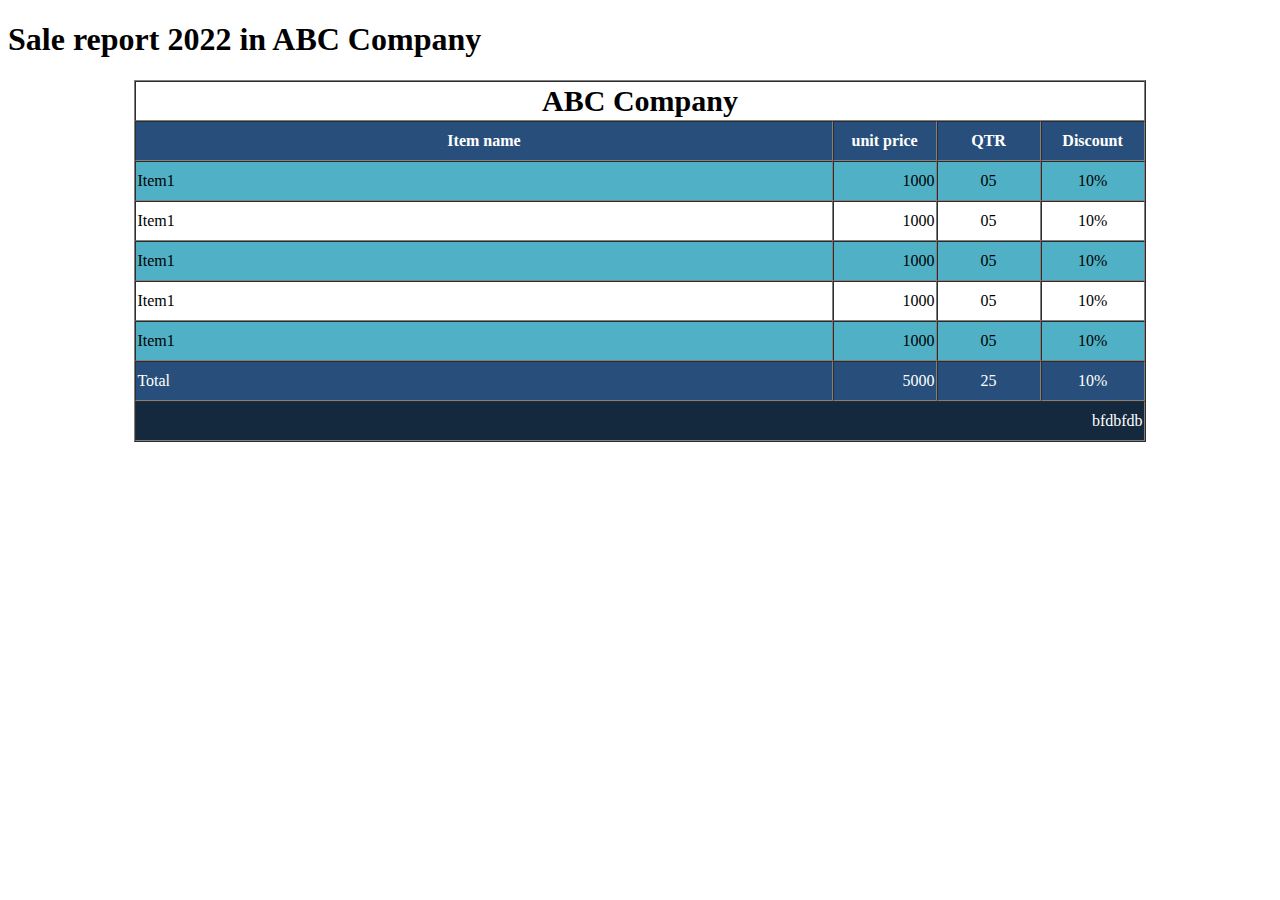
<file: index.html>
<!DOCTYPE html>
<html>
	<head>
		<title> P R A C T I C A L  01 </title>
		<link rel="stylesheet" type="text/css" href="Practical 01CSS.css">
	</head>
	
	<body>
	
		<h1> Sale report 2022 in ABC Company </h1>
	
		<table border="1" cellspacing="0">
			<thead>
				<tr>
					<th colspan="4">ABC Company</th>
				</tr>
				<tr>
					<th> Item name </th>  
					<th> unit price </th> 
					<th> QTR </th> 
					<th> Discount </th>
				</tr>
			</thead>
			
			<tbody>
				<tr>
					<td>Item1</td>
					<td class="a">1000</td>
					<td class="a">05</td>
					<td class="a">10%</td>
				</tr>
				<tr>
					<td>Item1</td>
					<td class="a">1000</td>
					<td class="a">05</td>
					<td class="a">10%</td>
				</tr>
				<tr>
					<td>Item1</td>
					<td class="a">1000</td>
					<td class="a">05</td>
					<td class="a">10%</td>
				</tr>
				<tr>
					<td>Item1</td>
					<td class="a">1000</td>
					<td class="a">05</td>
					<td class="a">10%</td>
				</tr>
				<tr>
					<td>Item1</td>
					<td class="a">1000</td>
					<td class="a">05</td>
					<td class="a">10%</td>
				</tr>
				
				
			</tbody>
			
			<tfoot>
				<tr>
					<td>Total</td>
					<td>5000</td>
					<td>25</td>
					<td>10%</td>
				</tr>
				<tr>
					<td colspan="4">bfdbfdb</td>
					
				</tr>
			</tfoot>
	
	
		</table>
	
	
	</body>

</html>
</file>
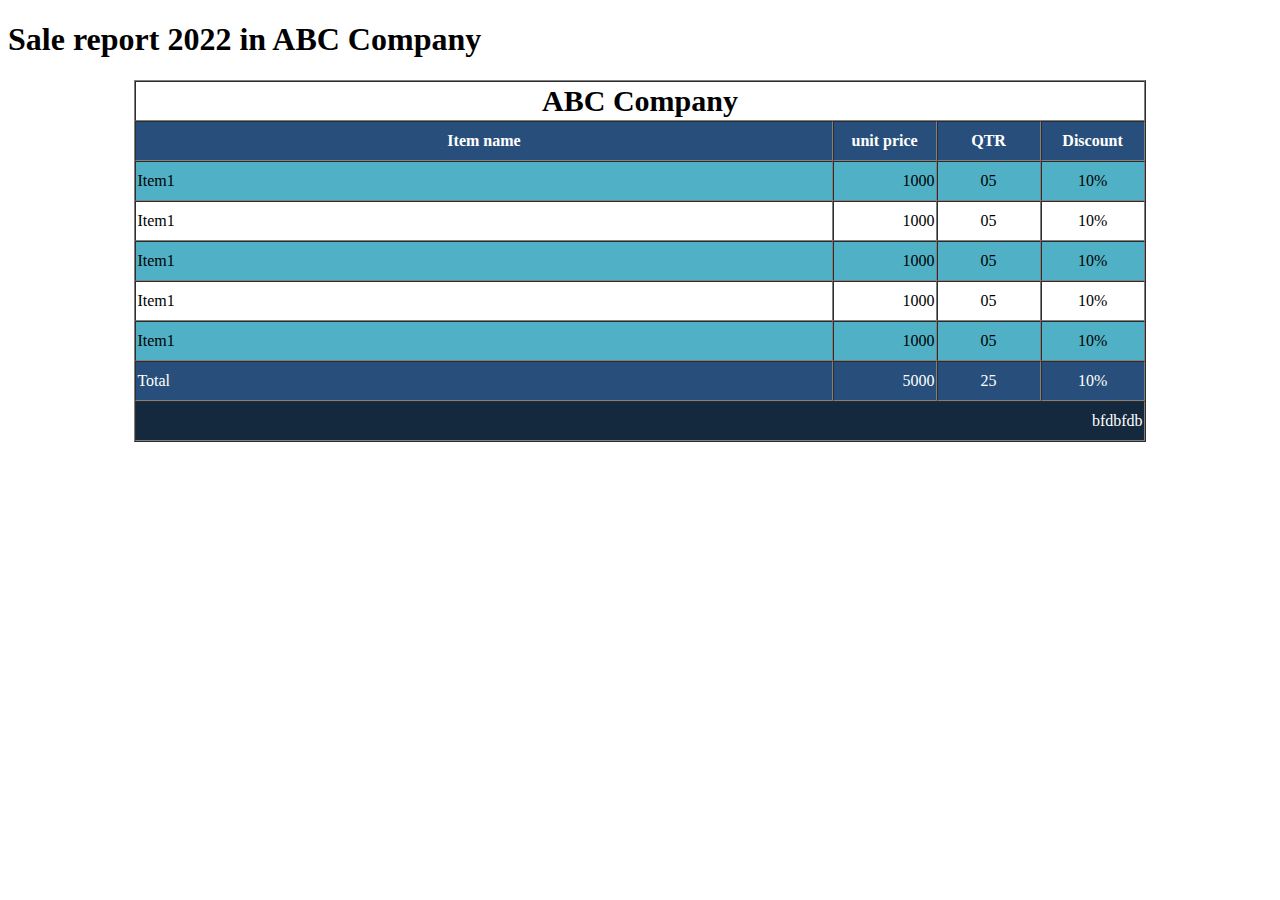
<file: Practical 01HTML.html>
<!DOCTYPE html>
<html>
	<head>
		<title> P R A C T I C A L  01 </title>
		<link rel="stylesheet" type="text/css" href="Practical 01CSS.css">
	</head>
	
	<body>
	
		<h1> Sale report 2022 in ABC Company </h1>
	
		<table border="1" cellspacing="0">
			<thead>
				<tr>
					<th colspan="4">ABC Company</th>
				</tr>
				<tr>
					<th> Item name </th>  
					<th> unit price </th> 
					<th> QTR </th> 
					<th> Discount </th>
				</tr>
			</thead>
			
			<tbody>
				<tr>
					<td>Item1</td>
					<td class="a">1000</td>
					<td class="a">05</td>
					<td class="a">10%</td>
				</tr>
				<tr>
					<td>Item1</td>
					<td class="a">1000</td>
					<td class="a">05</td>
					<td class="a">10%</td>
				</tr>
				<tr>
					<td>Item1</td>
					<td class="a">1000</td>
					<td class="a">05</td>
					<td class="a">10%</td>
				</tr>
				<tr>
					<td>Item1</td>
					<td class="a">1000</td>
					<td class="a">05</td>
					<td class="a">10%</td>
				</tr>
				<tr>
					<td>Item1</td>
					<td class="a">1000</td>
					<td class="a">05</td>
					<td class="a">10%</td>
				</tr>
				
				
			</tbody>
			
			<tfoot>
				<tr>
					<td>Total</td>
					<td>5000</td>
					<td>25</td>
					<td>10%</td>
				</tr>
				<tr>
					<td colspan="4">bfdbfdb</td>
					
				</tr>
			</tfoot>
	
	
		</table>
	
	
	</body>

</html>
</file>
<file: Practical 01CSS.css>
table{
	 width:80%;
	 margin:auto;
	}
	
.a{
	width:100px;
}	

thead tr{
	height:40px;
	}
	
tbody tr{
	height:40px;
	}
	
tfoot tr{
	height:40px;
	}	

	
				
tfoot tr:last-child{
					background-color:#14283E;
					color:white;
					text-align:right;
					}	

thead tr:last-child{
					background-color:#284F7B;
					color:white;
					}	
					
thead tr:first-child{
					font-size:30px;
					
					}					

tfoot tr:first-child{
					background-color:#284F7B;
					color:white;
					}		
tbody tr:nth-child(odd){
						background-color:#4FB0C6;
						}					
							
tbody tr td:nth-child(2){
						text-align:right;
						}
						
tbody tr td:nth-child(3){
						text-align:center;
						}
						
tbody tr td:nth-child(4){
						text-align:center;
						}
						
tbody tr:hover{
				background-color:grey;
				}
				
tfoot tr td:nth-child(2){
					text-align:right;
					}	

tfoot tr td:nth-child(3){
					text-align:center;
					}						
					
tfoot tr td:nth-child(4){
					text-align:center;
					}
</file>
